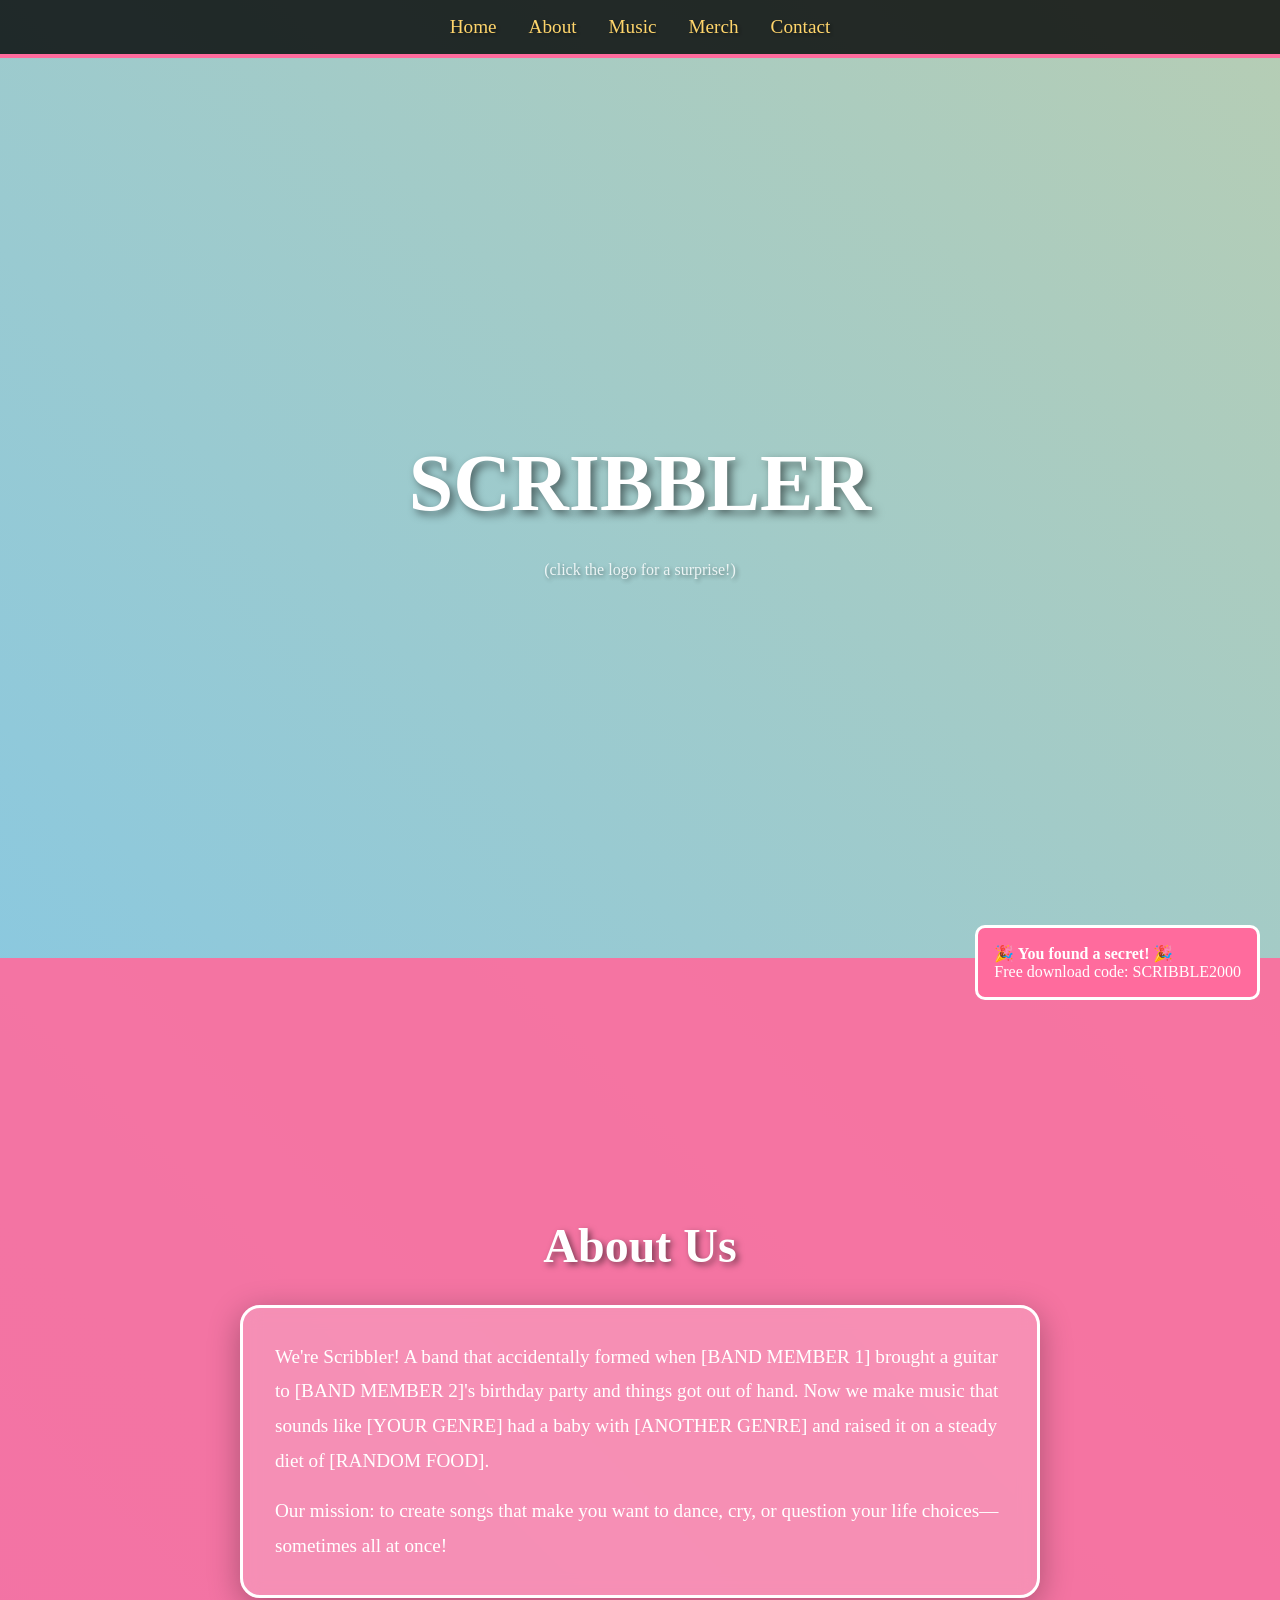
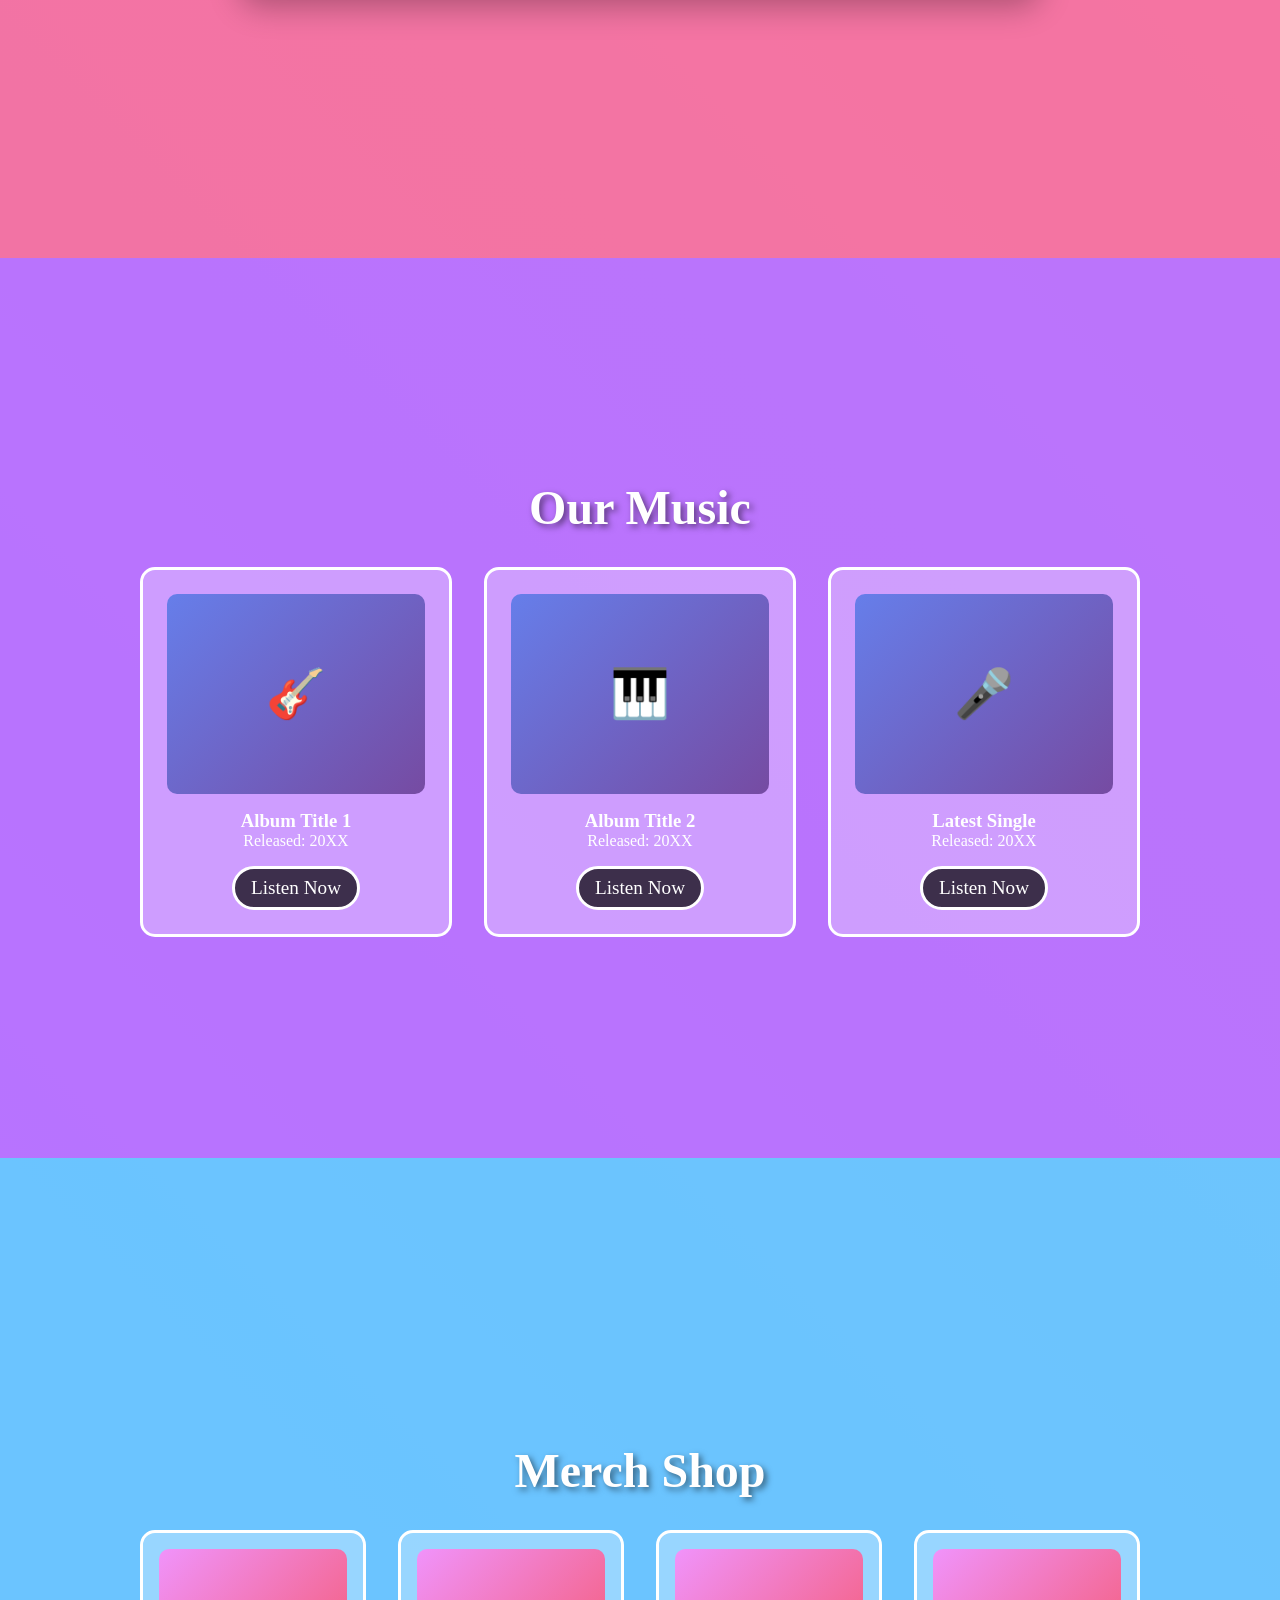
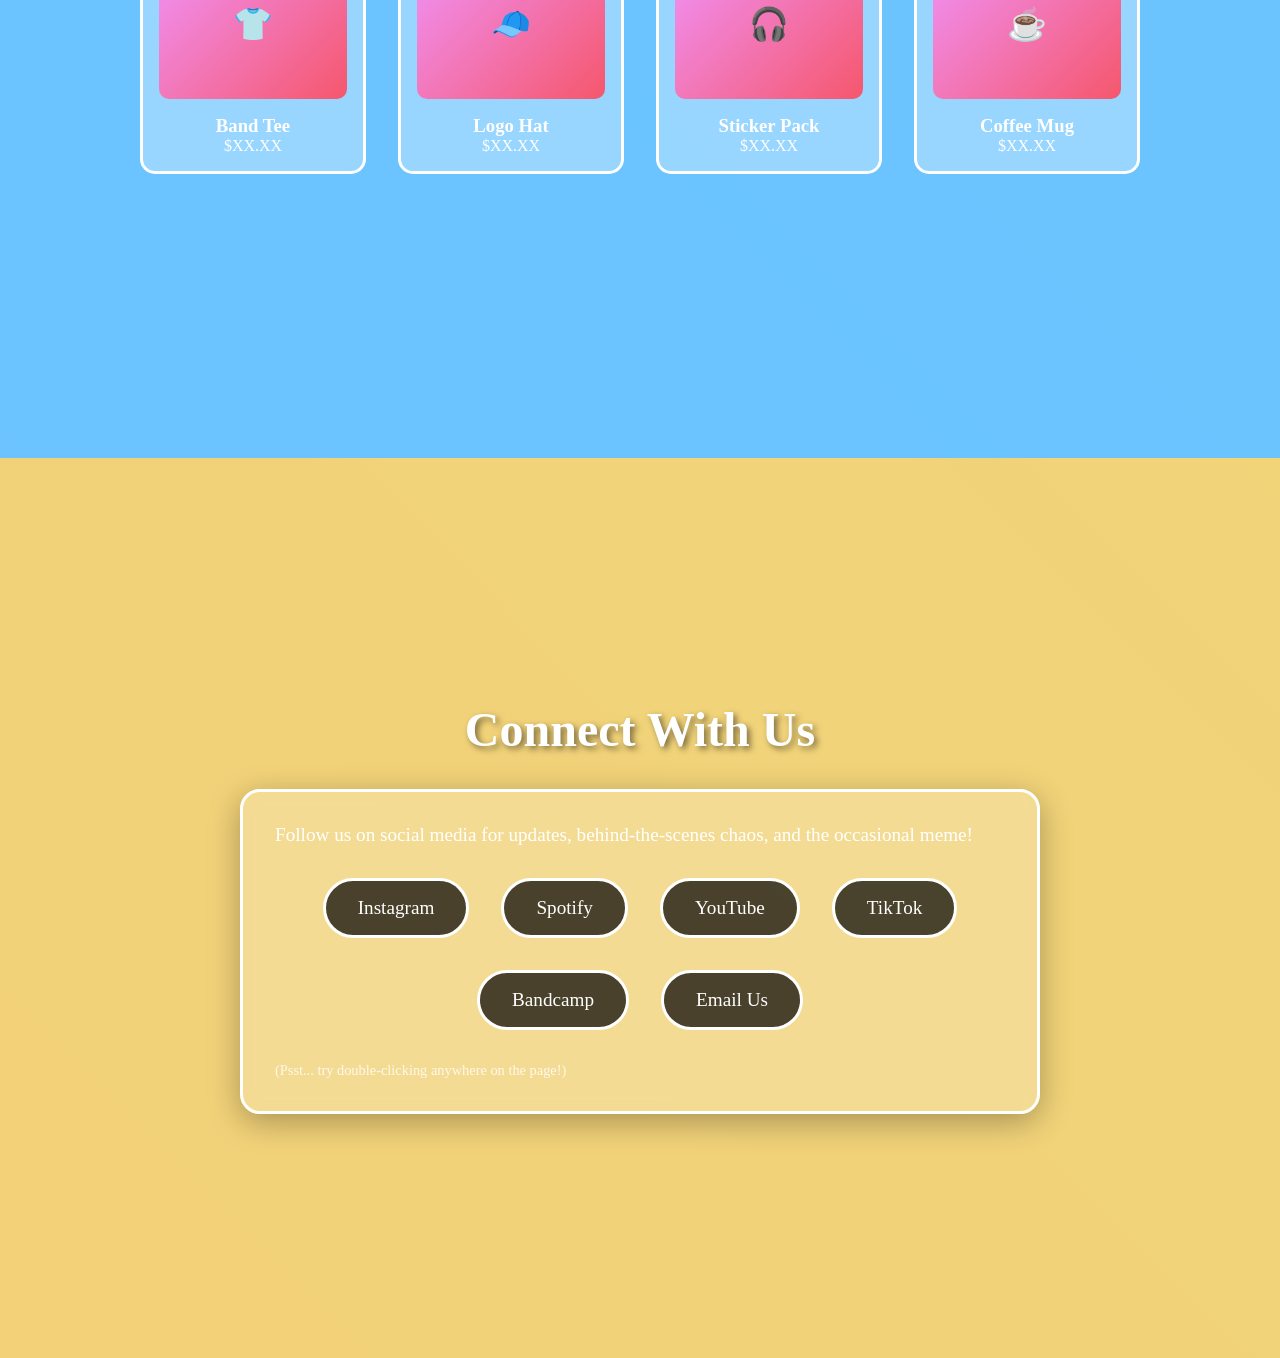
<file: scribbler_band_site.html>
<!DOCTYPE html>
<html lang="en">

<head>
    <meta charset="UTF-8">
    <meta name="viewport" content="width=device-width, initial-scale=1.0">
    <title>Scribbler | Official Band Site</title>
    <style>
        * {
            margin: 0;
            padding: 0;
            box-sizing: border-box;
        }

        body {
            font-family: 'Comic Sans MS', 'Trebuchet MS', cursive;
            background: linear-gradient(45deg, #ff6b9d, #c06bff, #6bc5ff, #ffd56b);
            background-size: 400% 400%;
            animation: gradientShift 15s ease infinite;
            color: #fff;
            overflow-x: hidden;
        }

        @keyframes gradientShift {
            0% {
                background-position: 0% 50%;
            }

            50% {
                background-position: 100% 50%;
            }

            100% {
                background-position: 0% 50%;
            }
        }

        /* Navigation */
        nav {
            background: rgba(0, 0, 0, 0.8);
            padding: 1rem;
            position: sticky;
            top: 0;
            z-index: 100;
            border-bottom: 4px solid #ff6b9d;
        }

        nav ul {
            list-style: none;
            display: flex;
            justify-content: center;
            gap: 2rem;
            flex-wrap: wrap;
        }

        nav a {
            color: #ffd56b;
            text-decoration: none;
            font-size: 1.2rem;
            text-shadow: 2px 2px 4px rgba(0, 0, 0, 0.5);
            transition: all 0.3s;
        }

        nav a:hover {
            color: #ff6b9d;
            transform: scale(1.1);
        }

        /* Hero Section */
        .hero {
            min-height: 100vh;
            display: flex;
            flex-direction: column;
            align-items: center;
            justify-content: center;
            text-align: center;
            padding: 2rem;
        }

        .hero h1 {
            font-size: 5rem;
            text-shadow: 4px 4px 8px rgba(0, 0, 0, 0.5);
            animation: bounce 2s infinite;
            cursor: pointer;
        }

        @keyframes bounce {

            0%,
            100% {
                transform: translateY(0);
            }

            50% {
                transform: translateY(-20px);
            }
        }

        .hero p {
            font-size: 1.5rem;
            margin-top: 1rem;
            text-shadow: 2px 2px 4px rgba(0, 0, 0, 0.5);
        }

        /* Section Styling */
        section {
            min-height: 100vh;
            padding: 4rem 2rem;
            display: flex;
            flex-direction: column;
            align-items: center;
            justify-content: center;
        }

        .about {
            background: rgba(255, 107, 157, 0.9);
        }

        .music {
            background: rgba(192, 107, 255, 0.9);
        }

        .merch {
            background: rgba(107, 197, 255, 0.9);
        }

        .contact {
            background: rgba(255, 213, 107, 0.9);
        }

        section h2 {
            font-size: 3rem;
            margin-bottom: 2rem;
            text-shadow: 3px 3px 6px rgba(0, 0, 0, 0.5);
        }

        .content-box {
            background: rgba(255, 255, 255, 0.2);
            border: 3px solid #fff;
            border-radius: 20px;
            padding: 2rem;
            max-width: 800px;
            backdrop-filter: blur(10px);
            box-shadow: 0 8px 32px rgba(0, 0, 0, 0.3);
        }

        /* Music Grid */
        .music-grid {
            display: grid;
            grid-template-columns: repeat(auto-fit, minmax(250px, 1fr));
            gap: 2rem;
            width: 100%;
            max-width: 1000px;
        }

        .album-card {
            background: rgba(255, 255, 255, 0.3);
            border: 3px solid #fff;
            border-radius: 15px;
            padding: 1.5rem;
            text-align: center;
            transition: transform 0.3s;
            cursor: pointer;
        }

        .album-card:hover {
            transform: scale(1.05) rotate(2deg);
        }

        .album-art {
            width: 100%;
            height: 200px;
            background: linear-gradient(135deg, #667eea 0%, #764ba2 100%);
            border-radius: 10px;
            margin-bottom: 1rem;
            display: flex;
            align-items: center;
            justify-content: center;
            font-size: 3rem;
        }

        /* Merch Grid */
        .merch-grid {
            display: grid;
            grid-template-columns: repeat(auto-fit, minmax(200px, 1fr));
            gap: 2rem;
            width: 100%;
            max-width: 1000px;
        }

        .merch-item {
            background: rgba(255, 255, 255, 0.3);
            border: 3px solid #fff;
            border-radius: 15px;
            padding: 1rem;
            text-align: center;
            transition: transform 0.3s;
        }

        .merch-item:hover {
            transform: translateY(-10px);
        }

        .merch-img {
            width: 100%;
            height: 150px;
            background: linear-gradient(135deg, #f093fb 0%, #f5576c 100%);
            border-radius: 10px;
            margin-bottom: 1rem;
            display: flex;
            align-items: center;
            justify-content: center;
            font-size: 2rem;
        }

        /* Social Links */
        .social-links {
            display: flex;
            gap: 2rem;
            flex-wrap: wrap;
            justify-content: center;
            margin-top: 2rem;
        }

        .social-btn {
            background: rgba(0, 0, 0, 0.7);
            color: #fff;
            padding: 1rem 2rem;
            border: 3px solid #fff;
            border-radius: 50px;
            text-decoration: none;
            font-size: 1.2rem;
            transition: all 0.3s;
        }

        .social-btn:hover {
            background: #fff;
            color: #000;
            transform: scale(1.1);
        }

        /* Easter Egg */
        .secret-message {
            position: fixed;
            bottom: -100px;
            right: 20px;
            background: #ff6b9d;
            padding: 1rem;
            border-radius: 10px;
            border: 3px solid #fff;
            transition: bottom 0.5s;
            max-width: 300px;
            z-index: 1000;
        }

        .secret-message.show {
            bottom: 20px;
        }

        .floating-emoji {
            position: fixed;
            font-size: 3rem;
            pointer-events: none;
            animation: float 3s ease-out;
        }

        @keyframes float {
            0% {
                transform: translateY(0) rotate(0deg);
                opacity: 1;
            }

            100% {
                transform: translateY(-500px) rotate(360deg);
                opacity: 0;
            }
        }
    </style>
</head>

<body>
    <!-- Navigation -->
    <nav>
        <ul>
            <li><a href="#home">Home</a></li>
            <li><a href="#about">About</a></li>
            <li><a href="#music">Music</a></li>
            <li><a href="#merch">Merch</a></li>
            <li><a href="#contact">Contact</a></li>
        </ul>
    </nav>

    <!-- Hero Section -->
    <section class="hero" id="home">
        <h1 id="bandName">SCRIBBLER</h1>
        <p style="font-size: 1rem; margin-top: 2rem; opacity: 0.8;">(click the logo for a surprise!)</p>
    </section>

    <!-- About Section -->
    <section class="about" id="about">
        <h2>About Us</h2>
        <div class="content-box">
            <p style="font-size: 1.2rem; line-height: 1.8;">
                We're Scribbler! A band that accidentally formed when [BAND MEMBER 1]
                brought a guitar to [BAND MEMBER 2]'s birthday party and things got
                out of hand. Now we make music that sounds like [YOUR GENRE] had a baby
                with [ANOTHER GENRE] and raised it on a steady diet of [RANDOM FOOD].
            </p>
            <p style="font-size: 1.2rem; line-height: 1.8; margin-top: 1rem;">
                Our mission: to create songs that make you want to dance, cry,
                or question your life choices—sometimes all at once!
            </p>
        </div>
    </section>

    <!-- Music Section -->
    <section class="music" id="music">
        <h2>Our Music</h2>
        <div class="music-grid">
            <div class="album-card">
                <div class="album-art">🎸</div>
                <h3>Album Title 1</h3>
                <p>Released: 20XX</p>
                <p style="margin-top: 1rem;">
                    <a href="#" class="social-btn" style="display: inline-block; padding: 0.5rem 1rem;">Listen Now</a>
                </p>
            </div>
            <div class="album-card">
                <div class="album-art">🎹</div>
                <h3>Album Title 2</h3>
                <p>Released: 20XX</p>
                <p style="margin-top: 1rem;">
                    <a href="#" class="social-btn" style="display: inline-block; padding: 0.5rem 1rem;">Listen Now</a>
                </p>
            </div>
            <div class="album-card">
                <div class="album-art">🎤</div>
                <h3>Latest Single</h3>
                <p>Released: 20XX</p>
                <p style="margin-top: 1rem;">
                    <a href="#" class="social-btn" style="display: inline-block; padding: 0.5rem 1rem;">Listen Now</a>
                </p>
            </div>
        </div>
    </section>

    <!-- Merch Section -->
    <section class="merch" id="merch">
        <h2>Merch Shop</h2>
        <div class="merch-grid">
            <div class="merch-item">
                <div class="merch-img">👕</div>
                <h3>Band Tee</h3>
                <p>$XX.XX</p>
            </div>
            <div class="merch-item">
                <div class="merch-img">🧢</div>
                <h3>Logo Hat</h3>
                <p>$XX.XX</p>
            </div>
            <div class="merch-item">
                <div class="merch-img">🎧</div>
                <h3>Sticker Pack</h3>
                <p>$XX.XX</p>
            </div>
            <div class="merch-item">
                <div class="merch-img">☕</div>
                <h3>Coffee Mug</h3>
                <p>$XX.XX</p>
            </div>
        </div>
    </section>

    <!-- Contact/Social Section -->
    <section class="contact" id="contact">
        <h2>Connect With Us</h2>
        <div class="content-box">
            <p style="font-size: 1.2rem; margin-bottom: 2rem;">
                Follow us on social media for updates, behind-the-scenes chaos,
                and the occasional meme!
            </p>
            <div class="social-links">
                <a href="#" class="social-btn">Instagram</a>
                <a href="#" class="social-btn">Spotify</a>
                <a href="#" class="social-btn">YouTube</a>
                <a href="#" class="social-btn">TikTok</a>
                <a href="#" class="social-btn">Bandcamp</a>
                <a href="#" class="social-btn">Email Us</a>
            </div>
            <p style="font-size: 0.9rem; margin-top: 2rem; opacity: 0.8;">
                (Psst... try double-clicking anywhere on the page!)
            </p>
        </div>
    </section>

    <!-- Secret Message Easter Egg -->
    <div class="secret-message" id="secretMsg">
        <p><strong>🎉 You found a secret! 🎉</strong></p>
        <p>Free download code: SCRIBBLE2000</p>
    </div>

    <script>
        // Click band name easter egg
        let clickCount = 0;
        document.getElementById('bandName').addEventListener('click', function () {
            clickCount++;
            if (clickCount >= 3) {
                this.style.transform = 'rotate(360deg)';
                this.style.transition = 'transform 1s';
                setTimeout(() => {
                    this.style.transform = 'rotate(0deg)';
                }, 1000);

                // Show secret message
                document.getElementById('secretMsg').classList.add('show');
                setTimeout(() => {
                    document.getElementById('secretMsg').classList.remove('show');
                }, 5000);
                clickCount = 0;
            }
        });

        // Double-click anywhere for floating emojis
        const emojis = ['🎸', '🎵', '🎶', '⭐', '🎤', '🎹', '🥁', '🎺', '✨', '💫'];
        document.addEventListener('dblclick', function (e) {
            const emoji = document.createElement('div');
            emoji.className = 'floating-emoji';
            emoji.textContent = emojis[Math.floor(Math.random() * emojis.length)];
            emoji.style.left = e.pageX + 'px';
            emoji.style.top = e.pageY + 'px';
            document.body.appendChild(emoji);

            setTimeout(() => {
                emoji.remove();
            }, 3000);
        });

        // Album card click
        document.querySelectorAll('.album-card').forEach(card => {
            card.addEventListener('click', function () {
                this.style.animation = 'none';
                setTimeout(() => {
                    this.style.animation = '';
                }, 10);
            });
        });
    </script>
</body>

</html>
</file>
